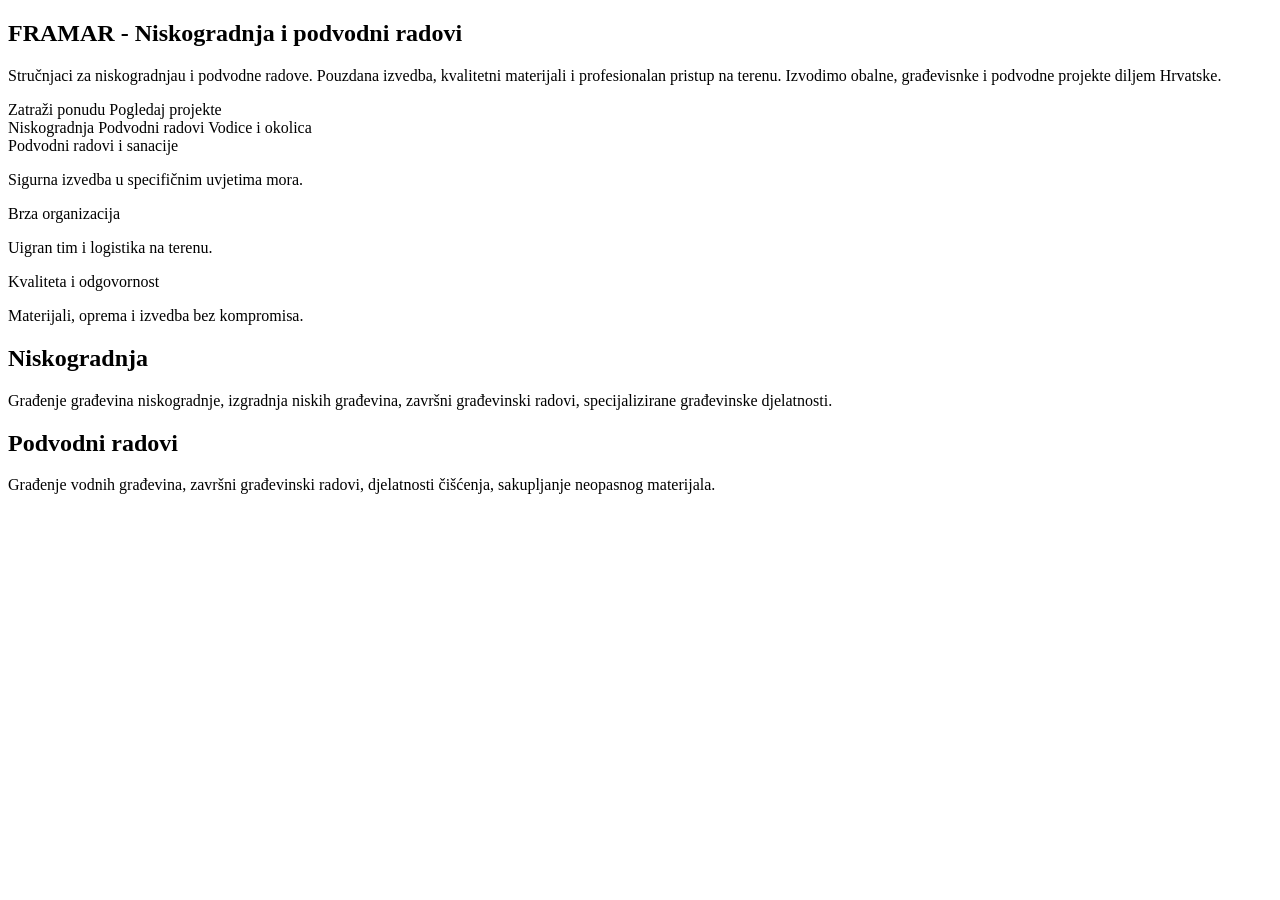
<file: src/main/resources/templates/index.html>
<!DOCTYPE html>
<html lang="hr" xmlns:th="http://www.thymeleaf.org">
	<head th:replace="~{fragments/head :: head(${pageTitle}, ${pageDesc}, ${ogImage}, ${ogUrl})}"></head>
	
	<th:block th:with="pageTitle='Framar - Niskogradnja i podvodni radovi | Vodice',
					   pageDesc='Framar - Stručnjaci za niskogradnju i podvodne radove. Sjedište u Vodicama, radovi diljem Hrvatske.',
					   ogImage='img/logo.png',
					   ogUrl='https://framar.hr/' ">
				   
	<style>
		body {
			opacity: 0;
			animation: fadeIn 2s forwards;
		}
		@keyframes fadeIn{
			to {
				opacity: 1;
			}
		}
	</style>
	
	</th:block>
	<body>
		<div class="layout">
			<div th:replace="~{fragments/sidebar :: sidebar('index')}"></div>
			
			
			
			<main class="content">
				<section class="card hero">
				  <div class="hero-left">
				    <h1>FRAMAR - Niskogradnja i podvodni radovi</h1>
				    <p class="muted">
				      Stručnjaci za niskogradnjau i podvodne radove. 
					  Pouzdana izvedba, kvalitetni materijali i profesionalan pristup na terenu.
					  Izvodimo obalne, građevisnke i podvodne projekte diljem Hrvatske.
				    </p>
				    <div class="hero-actions">
				      <a class="btn" th:href="@{/kontakt}">Zatraži ponudu</a>
				      <a class="btn btn-ghost" th:href="@{/projekti}">Pogledaj projekte</a>
				    </div>

				    <div class="badges">
				      <span class="badge">Niskogradnja</span>
				      <span class="badge">Podvodni radovi</span>
				      <span class="badge">Vodice i okolica</span>
				    </div>
				  </div>
				</section>

				<!-- NOVO: sve ispod kao jedna cjelina -->
				<section class="card home-panel">
				  <div class="usp">
				    <div class="usp-item">
				      <div class="usp-title">Podvodni radovi i sanacije</div>
				      <p class="usp-desc">Sigurna izvedba u specifičnim uvjetima mora.</p>
				    </div>

				    <div class="usp-item">
				      <div class="usp-title">Brza organizacija</div>
				      <p class="usp-desc">Uigran tim i logistika na terenu.</p>
				    </div>

				    <div class="usp-item">
				      <div class="usp-title">Kvaliteta i odgovornost</div>
				      <p class="usp-desc">Materijali, oprema i izvedba bez kompromisa.</p>
				    </div>
				  </div>

				  <div class="home-services">
				    <article class="service-card">
				      <h2>Niskogradnja</h2>
				      <p class="muted">Građenje građevina niskogradnje, izgradnja niskih građevina, završni građevinski radovi,
						specijalizirane građevinske djelatnosti. </p>
				    </article>

				    <article class="service-card">
				      <h2>Podvodni radovi</h2>
				      <p class="muted">Građenje vodnih građevina, završni građevinski radovi, djelatnosti čišćenja, 
						sakupljanje neopasnog materijala.</p>
				    </article>
				  </div>
				</section>
			</main>
		</div>
	</body>
</html>
</file>
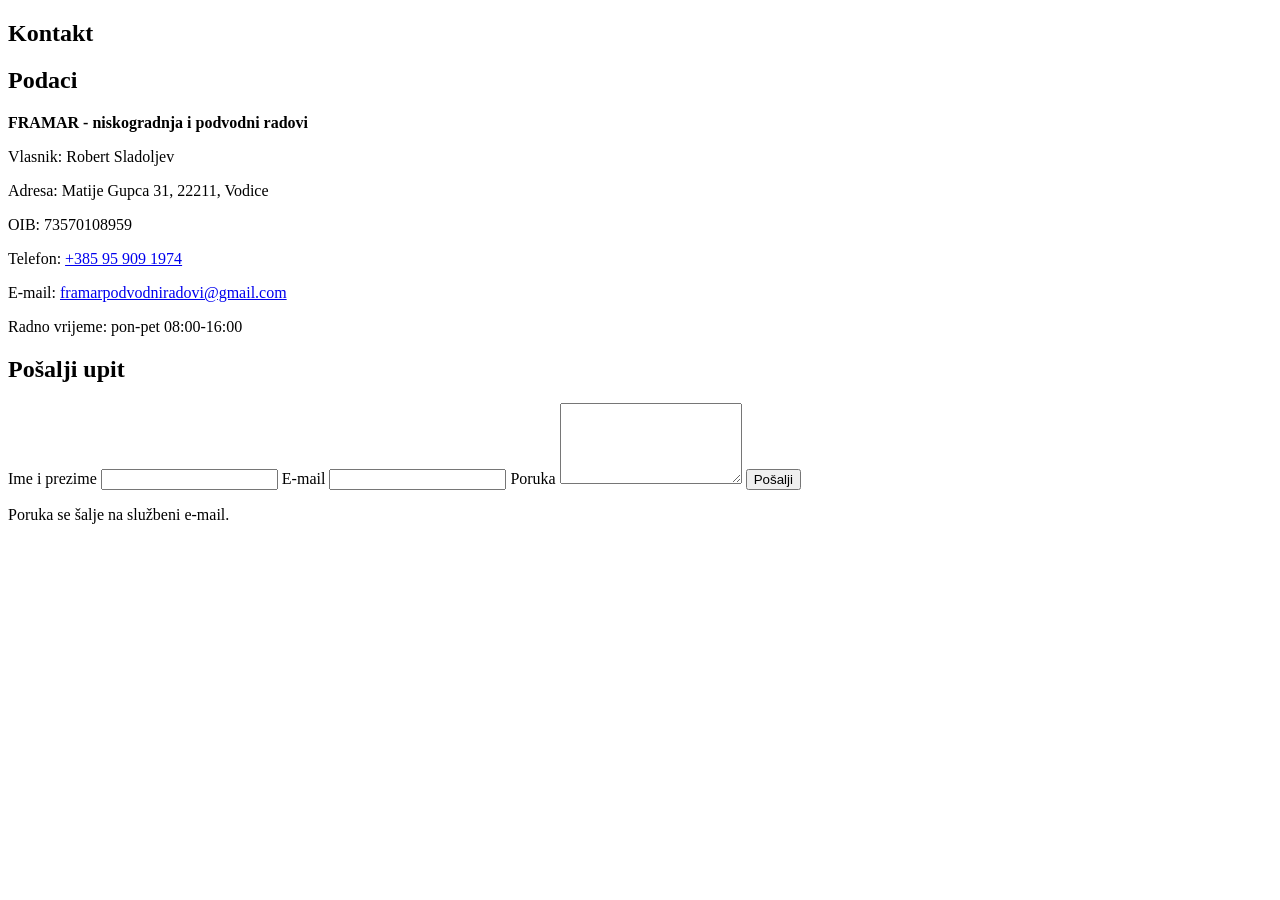
<file: src/main/resources/templates/kontakt.html>
<!DOCTYPE html>
<html lang="hr" xmlns:th="http://www.thymeleaf.org">
<head th:replace="~{fragments/head :: head(${pageTitle}, ${pageDesc}, ${ogImage}, ${ogUrl})}"></head>
<style>
	body{
		opacity: 0;
		animation: fadeIn 2s forwards;
	}
	@keyframes fadeIn {
		to {
			opacity: 1;
		}
	}
</style>

<body>
<div class="layout">
  <div th:replace="~{fragments/sidebar :: sidebar('kontakt')}"></div>

  <main class="content">
    <section class="card">
      <h1>Kontakt</h1>

      <div th:if="${successMessage}" class="alert" th:text="${successMessage}"></div>
	  <div th:if="${errorMessage}" class="alert" th:text="${errorMessage}"></div>

      <div class="grid">
        <article class="card inset">
          <h2>Podaci</h2>
          <p><strong>FRAMAR - niskogradnja i podvodni radovi</strong></p>
          <p>Vlasnik: Robert Sladoljev</p>
          <p>Adresa: Matije Gupca 31, 22211, Vodice</p>
          <p>OIB: 73570108959</p>
          <p>Telefon: <a href="tel:+385959091974">+385 95 909 1974</a></p>
          <p>E-mail: <a href="mailto:framarpodvodniradovi@gmail.com">framarpodvodniradovi@gmail.com</a></p>
          <p>Radno vrijeme: pon-pet 08:00-16:00</p>
        </article>

        <article class="card inset">
          <h2>Pošalji upit</h2>
          <form method="post" th:action="@{/kontakt}" class="form">
            <input type="text" name="website" style="display: none;">
			<label>Ime i prezime</label>
            <input name="ime" required>

            <label>E-mail</label>
            <input name="email" type="email" required>

            <label>Poruka</label>
            <textarea name="poruka" rows="5" required></textarea>

            <button class="btn" type="submit">Pošalji</button>
          </form>

          <p class="muted small">
            Poruka se šalje na službeni e-mail.
          </p>
        </article>
      </div>
    </section>
  </main>
</div>
</body>
</html>
</file>
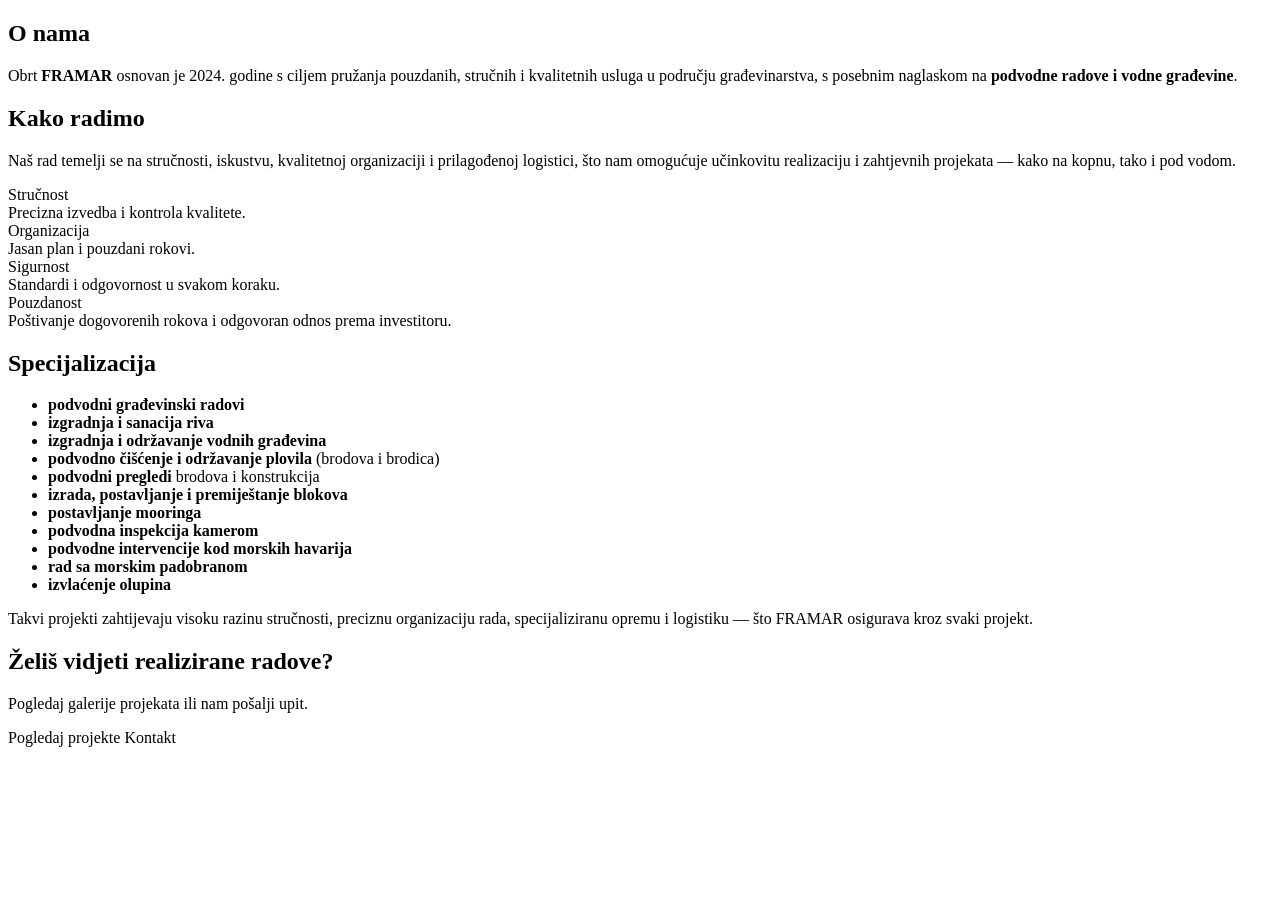
<file: src/main/resources/templates/o-nama.html>
<!DOCTYPE html>
<html lang="hr" xmlns:th="http://www.thymeleaf.org">
<head th:replace="~{fragments/head :: head(${pageTitle}, ${pageDesc}, ${ogImage}, ${ogUrl})}"></head>
<style>
	body {
		opacity: 0;
		animation: fadeIn 2s forwards;
	}
	@keyframes fadeIn {
		to {
			opacity: 1;
		}
	}
</style>

<body>
<div class="layout">
  <div th:replace="~{fragments/sidebar :: sidebar('o-nama')}"></div>

  <main class="content">
    <section class="card page">
      <header class="page-head">
        <h1>O nama</h1>
        <p class="muted">
          Obrt <b>FRAMAR</b> osnovan je 2024. godine s ciljem pružanja pouzdanih, stručnih i kvalitetnih usluga
          u području građevinarstva, s posebnim naglaskom na <b>podvodne radove i vodne građevine</b>.
        </p>
      </header>

      <div class="split">
        <section class="card inset block reveal">
          <h2>Kako radimo</h2>
          <p>
            Naš rad temelji se na stručnosti, iskustvu, kvalitetnoj organizaciji i prilagođenoj logistici,
            što nam omogućuje učinkovitu realizaciju i zahtjevnih projekata — kako na kopnu, tako i pod vodom.
          </p>

          <div class="mini-grid reveal">
            <div class="mini">
              <div class="mini-title">Stručnost</div>
              <div class="muted">Precizna izvedba i kontrola kvalitete.</div>
            </div>
            <div class="mini">
              <div class="mini-title">Organizacija</div>
              <div class="muted">Jasan plan i pouzdani rokovi.</div>
            </div>
            <div class="mini">
              <div class="mini-title">Sigurnost</div>
              <div class="muted">Standardi i odgovornost u svakom koraku.</div>
            </div>
            <div class="mini">
              <div class="mini-title">Pouzdanost</div>
              <div class="muted">Poštivanje dogovorenih rokova i odgovoran odnos prema investitoru.</div>
            </div>
          </div>
        </section>

        <section class="card inset block reveal">
          <h2>Specijalizacija</h2>
          <ul class="check-list">
            <li><b>podvodni građevinski radovi</b></li>
            <li><b>izgradnja i sanacija riva</b></li>
            <li><b>izgradnja i održavanje vodnih građevina</b></li>
            <li><b>podvodno čišćenje i održavanje plovila</b> (brodova i brodica)</li>
            <li><b>podvodni pregledi</b> brodova i konstrukcija</li>
            <li><b>izrada, postavljanje i premiještanje blokova</b></li>
            <li><b>postavljanje mooringa</b></li>
            <li><b>podvodna inspekcija kamerom</b></li>
            <li><b>podvodne intervencije kod morskih havarija</b></li>
            <li><b>rad sa morskim padobranom</b></li>
            <li><b>izvlaćenje olupina</b></li>
          </ul>

          <p class="muted" style="margin-top:12px;">
            Takvi projekti zahtijevaju visoku razinu stručnosti, preciznu organizaciju rada,
            specijaliziranu opremu i logistiku — što FRAMAR osigurava kroz svaki projekt.
          </p>
        </section>
      </div>

      <section class="card cta reveal">
        <div class="cta-text">
          <h2>Želiš vidjeti realizirane radove?</h2>
          <p class="muted">Pogledaj galerije projekata ili nam pošalji upit.</p>
        </div>
        <div class="cta-actions">
          <a class="btn" th:href="@{/projekti}">Pogledaj projekte</a>
          <a class="btn btn-ghost" th:href="@{/kontakt}">Kontakt</a>
        </div>
      </section>
    </section>
  </main>
</div>
</body>
</html>
</file>
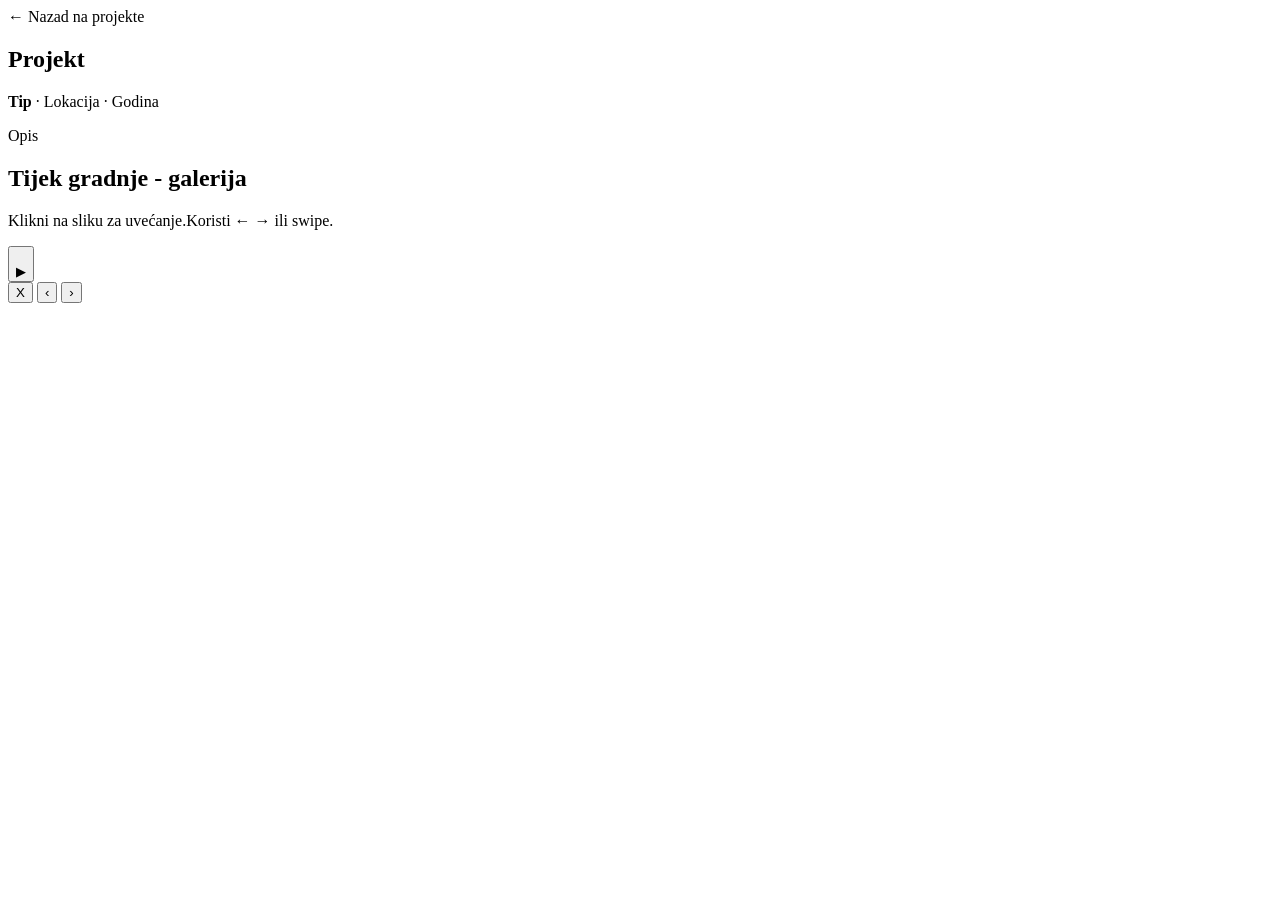
<file: src/main/resources/templates/projekt-detalj.html>
<!DOCTYPE html>
<html lang="hr" xmlns:th="http://www.thymeleaf.org">
<head th:replace="~{fragments/head :: head(${pageTitle}, ${pageDesc}, ${ogImage}, ${ogUrl})}"></head>	
<body>
	<div class="layout">
		<div th:replace="~{fragments/sidebar :: sidebar('projekti')}"></div>
		
		<main class="content">
			<section class="card">
				<a class="btn btn-ghost" th:href="@{/projekti}">← Nazad na projekte</a>
				
				<h1 th:text="${project.title}">Projekt</h1>
				<p class="muted">
					<strong th:text="${project.type}">Tip</strong> ·
					<span th:text="${project.location}">Lokacija</span> ·
					<span th:text="${project.year}">Godina</span>
				</p>
				
				<p th:text="${project.description}">Opis</p>
			</section>
			
			<section class="card">
				<h2>Tijek gradnje - galerija</h2>
				<p class="muted">Klikni na sliku za uvećanje.Koristi ← → ili swipe.</p>
				
				<div class="gallery-grid" id="galleryGrid">
					<button class="gallery-item"
					        th:each="m,stat : ${project.media}"
					        type="button"
					        th:attr="data-type=${m.type}, data-src=${m.src}, data-poster=${m.poster}"
					        th:onclick="|openFromGalleryIndex(${stat.index})|">

					  <img th:if="${m.type == 'image'}"
					       th:src="@{${m.src}}"
						   th:alt="${'Galerija - ' + project.title + ' ('  + (stat.index + 1) + ')'}"
					       loading="lazy">

					  <div th:if="${m.type == 'video'}" 
					  	   class="video-thumb" 
						   role="img"
						   tabindex="0"
					  	   th:attr="aria-label=${project.title} + ' - video (galerija ' + (${stat.index} + 1) + ')'"
						   
					       th:style="|background-image:url('@{${m.poster != null ? m.poster : project.coverImage}}')|">
					    <span class="lb-play">▶</span>
					  </div>

					</button>
				</div>
			</section>
			
			<!-- Lightbox -->
			<div id="lightbox" class="lightbox" aria-hidden="true">
				<div class="lb-backdrop" data-lb-close></div>
				
					<button id="lbClose" type="button" class="lb-btn lb-close" aria-label="Zatvori">X</button>
					<button id="lbPrev"  type="button" class="lb-btn lb-prev"  aria-label="Prethodno">‹</button>
					<button id="lbNext"  type="button" class="lb-btn lb-next"  aria-label="Sljedeće">›</button>
				
				<div id="lbStage" class="lb-stage"></div>
				<div  id="lbThumbs" class="lb-thumbs"></div>
			</div>
			
		</main>
	</div>
	
	<script th:src="@{/js/lightbox.js}"></script>
	
	<script type="application/ld+json" th:inline="text">
	{
	  "@context": "https://schema.org",
	  "@type": "WebPage",
	  "name": "[[${#strings.escapeJavaScript(project.title)}]] - FRAMAR",
	  "description": "[[${#strings.escapeJavaScript(project.description)}]]",
	  "url": "https://framar.hr/projekti/[[${project.slug}]]",
	  "image": "https://framar.hr[[${project.coverImage}]] ",
	  "publisher": {
	    "@type": "Organization",
	    "name": "FRAMAR",
	    "url": "https://framar.hr",
	    "logo": {
	      "@type": "ImageObject",
	      "url": "https://framar.hr/img/logo.png"
	    }
	  }
	}
	</script>

</body>
</html>
</file>
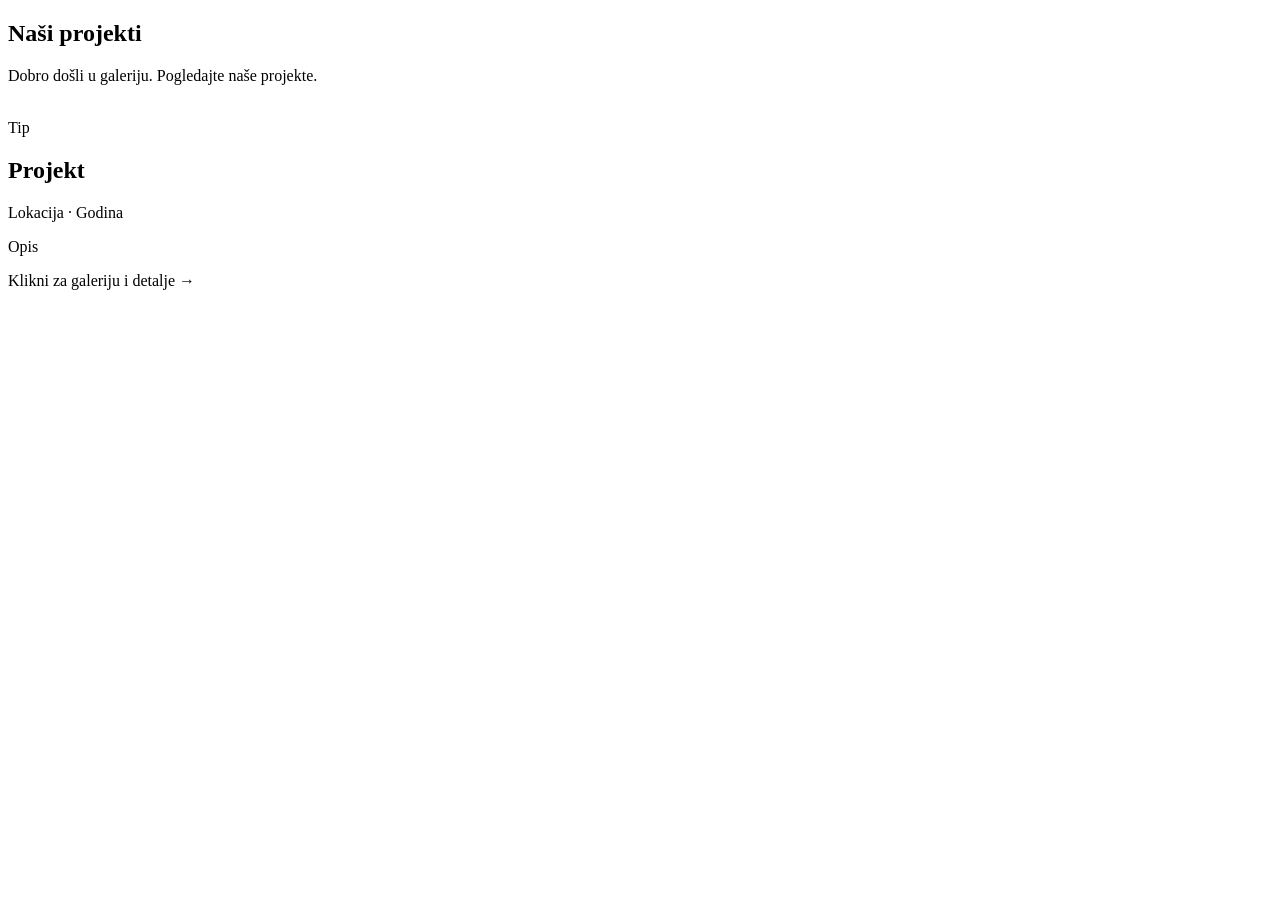
<file: src/main/resources/templates/projekti.html>
<!DOCTYPE html>
<html lang="hr" xmlns:th="http://www.thymeleaf.org">
<head th:replace="~{fragments/head :: head(${pageTitle}, ${pageDesc}, ${ogImage}, ${ogUrl})}"></head>
<style>
	body {
		opacity: 0;
		animation: fadeIn 2s forwards;
	}
	@keyframes fadeIn {
		to {
			opacity: 1;
		}
	}
</style>

			
<body>
<div class="layout">
  <div th:replace="~{fragments/sidebar :: sidebar('projekti')}"></div>

  <main class="content">
    <section class="card">
      <h1>Naši projekti</h1>
      <p class="muted">Dobro došli u galeriju. Pogledajte naše projekte.</p>

      <div class="grid">
        <a class="card inset project-card project-link" 
		   th:each="p : ${projects}"
		   th:href="@{'/projekti/' + ${p.slug}}"
		   th:attr="aria-label=${p.title} + ' - detalji projekta'">
			<div class="project-cover" th:if="${p.coverImage != null}">
				<img th:src="@{${p.coverImage}}" 
					 th:alt="${'Projekt: ' + p.title}" 
					 loading="lazy">
			</div>
          	<div class="project-top">
			<div class="project-badge" th:text="${p.type}">Tip</div>
			<h2 th:text="${p.title}">Projekt</h2>
			<p class="muted">
				<span th:text="${p.location}">Lokacija</span> ·
				<span th:text="${p.year}">Godina</span>
			</p>
		  </div>
		  
		  <p class="muted" th:text="${p.description}">Opis</p>
		  
		  <p class="muted small"> Klikni za galeriju i detalje → </p>
        </a>
      </div>
    </section>
  </main>
</div>
</body>
</html>
</file>
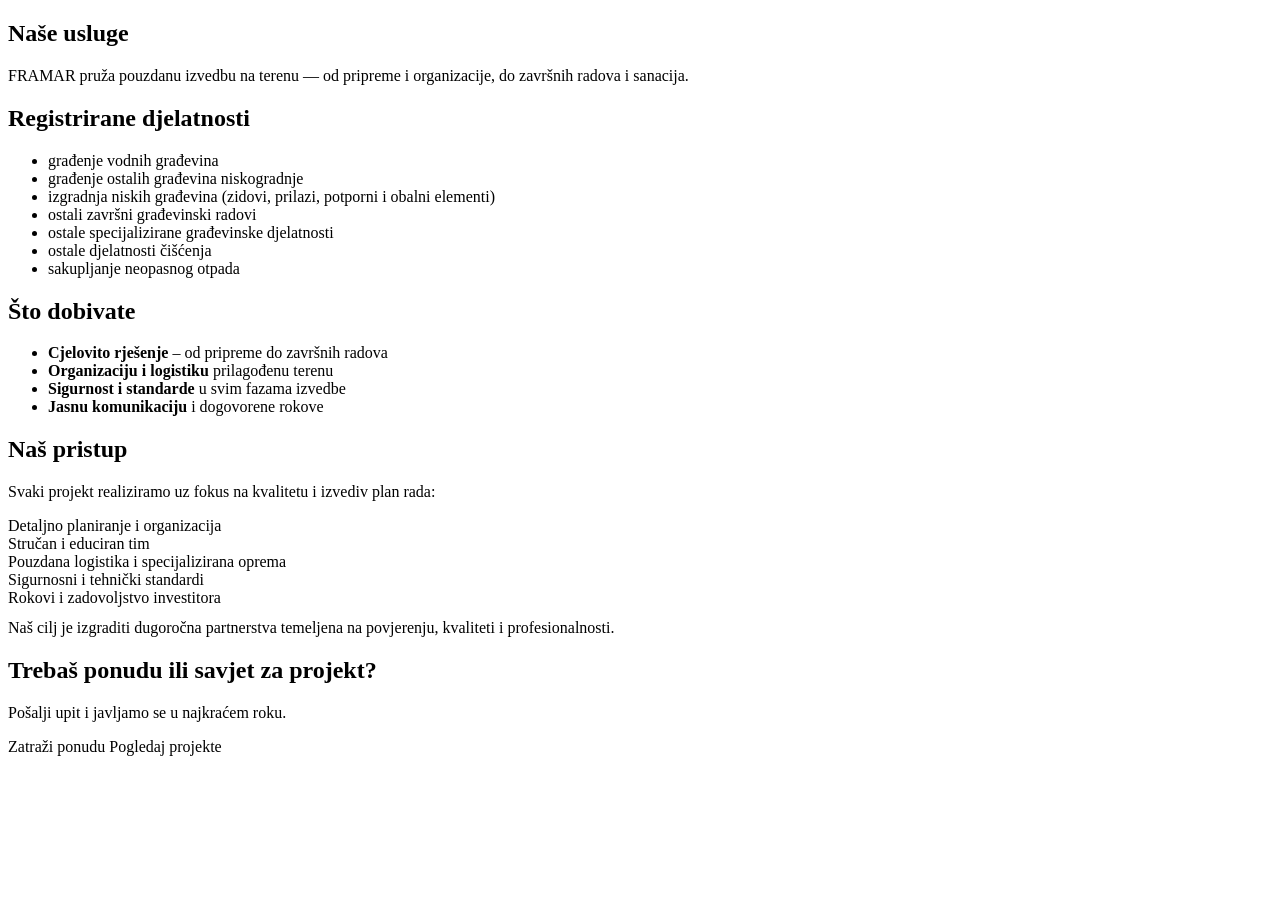
<file: src/main/resources/templates/usluge.html>
<!DOCTYPE html>
<html lang="hr" xmlns:th="http://www.thymeleaf.org">
<head th:replace="~{fragments/head :: head(${pageTitle}, ${pageDesc}, ${ogImage}, ${ogUrl})}"></head>
<style>
	body {
		opacity: 0;
		animation: fadeIn 2s forwards;
	}
	@keyframes fadeIn {
		to {
			opacity: 1;
		}
	}
</style>
<body>
<div class="layout">
  <div th:replace="~{fragments/sidebar :: sidebar('usluge')}"></div>

  <main class="content">
    <section class="card page">
      <header class="page-head">
        <h1>Naše usluge</h1>
        <p class="muted">
          FRAMAR pruža pouzdanu izvedbu na terenu — od pripreme i organizacije, do završnih radova i sanacija.
        </p>
      </header>

      <div class="info-grid">
        <article class="card inset info-card">
          <h2>Registrirane djelatnosti</h2>
          <ul class="clean-list">
            <li>građenje vodnih građevina</li>
            <li>građenje ostalih građevina niskogradnje</li>
            <li>izgradnja niskih građevina (zidovi, prilazi, potporni i obalni elementi)</li>
            <li>ostali završni građevinski radovi</li>
            <li>ostale specijalizirane građevinske djelatnosti</li>
            <li>ostale djelatnosti čišćenja</li>
            <li>sakupljanje neopasnog otpada</li>
          </ul>
        </article>

        <article class="card inset info-card">
          <h2>Što dobivate</h2>
          <ul class="check-list">
            <li><b>Cjelovito rješenje</b> – od pripreme do završnih radova</li>
            <li><b>Organizaciju i logistiku</b> prilagođenu terenu</li>
            <li><b>Sigurnost i standarde</b> u svim fazama izvedbe</li>
            <li><b>Jasnu komunikaciju</b> i dogovorene rokove</li>
          </ul>
        </article>
      </div>

      <section class="card inset block">
        <h2>Naš pristup</h2>
        <p class="muted">
          Svaki projekt realiziramo uz fokus na kvalitetu i izvediv plan rada:
        </p>

        <div class="pill-grid">
          <div class="pill">Detaljno planiranje i organizacija</div>
          <div class="pill">Stručan i educiran tim</div>
          <div class="pill">Pouzdana logistika i specijalizirana oprema</div>
          <div class="pill">Sigurnosni i tehnički standardi</div>
          <div class="pill">Rokovi i zadovoljstvo investitora</div>
        </div>

        <p class="muted" style="margin-top:12px;">
          Naš cilj je izgraditi dugoročna partnerstva temeljena na povjerenju, kvaliteti i profesionalnosti.
        </p>
      </section>

      <section class="card cta">
        <div class="cta-text">
          <h2>Trebaš ponudu ili savjet za projekt?</h2>
          <p class="muted">Pošalji upit i javljamo se u najkraćem roku.</p>
        </div>
        <div class="cta-actions">
          <a class="btn" th:href="@{/kontakt}">Zatraži ponudu</a>
          <a class="btn btn-ghost" th:href="@{/projekti}">Pogledaj projekte</a>
        </div>
      </section>

    </section>
  </main>
</div>
</body>
</html>
</file>
